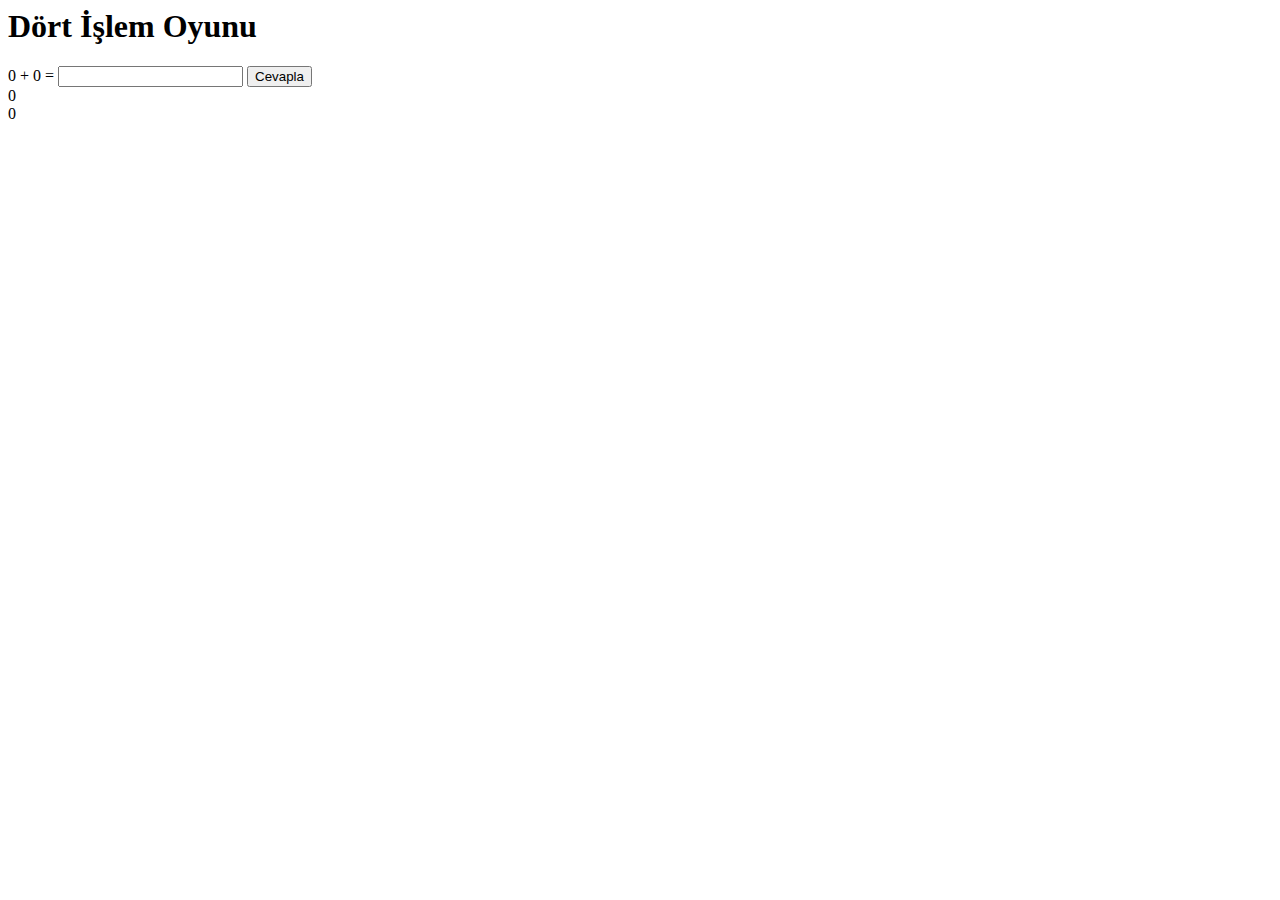
<file: app.html>
<html>
<head>

<title>Dört işlem oyunu</title>

</head>

<body>
<div id="genel">
<h1>Dört İşlem Oyunu</h1>
<span id="number1">0</span>
<span id="islem">+</span>
<span id="number2">0</span>
<span>=</span>
<input type="text" id="sonuc">
<input type="button" value="Cevapla" id="result">
<div style="clear:both"></div>
<div id="dogru">0</div>
<div id="yanlis">0</div>
<div style="clear:both"></div>
</div>

</body>
</html>
</file>
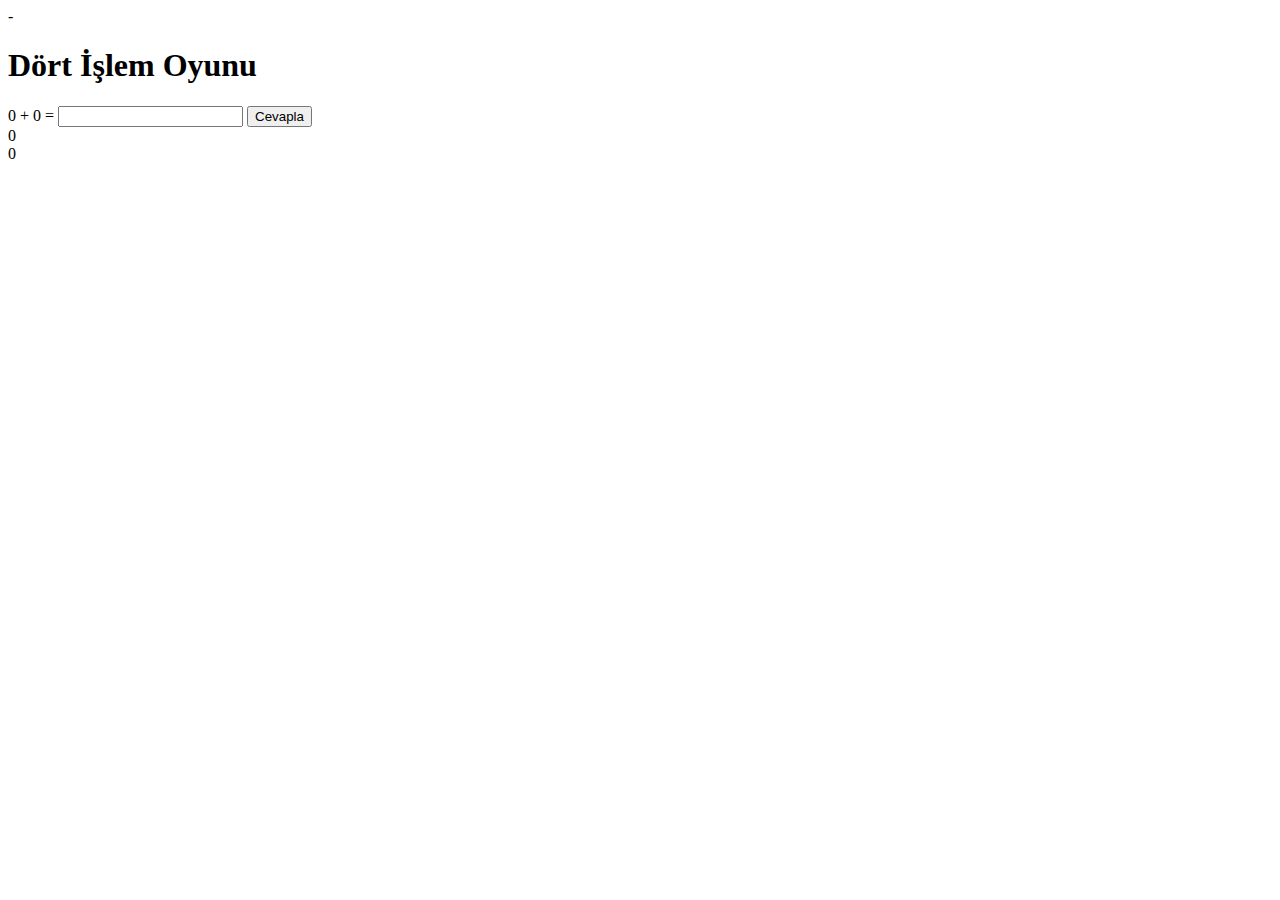
<file: app1.html>
-<html>
<head>

<title>Dört işlem oyunu</title>

</head>

<body>
<div id="genel">
<h1>Dört İşlem Oyunu</h1>
<span id="number1">0</span>
<span id="islem">+</span>
<span id="number2">0</span>
<span>=</span>
<input type="text" id="sonuc">
<input type="button" value="Cevapla" id="result">
<div style="clear:both"></div>
<div id="dogru">0</div>
<div id="yanlis">0</div>
<div style="clear:both"></div>
</div>

</body>
</html>
</file>
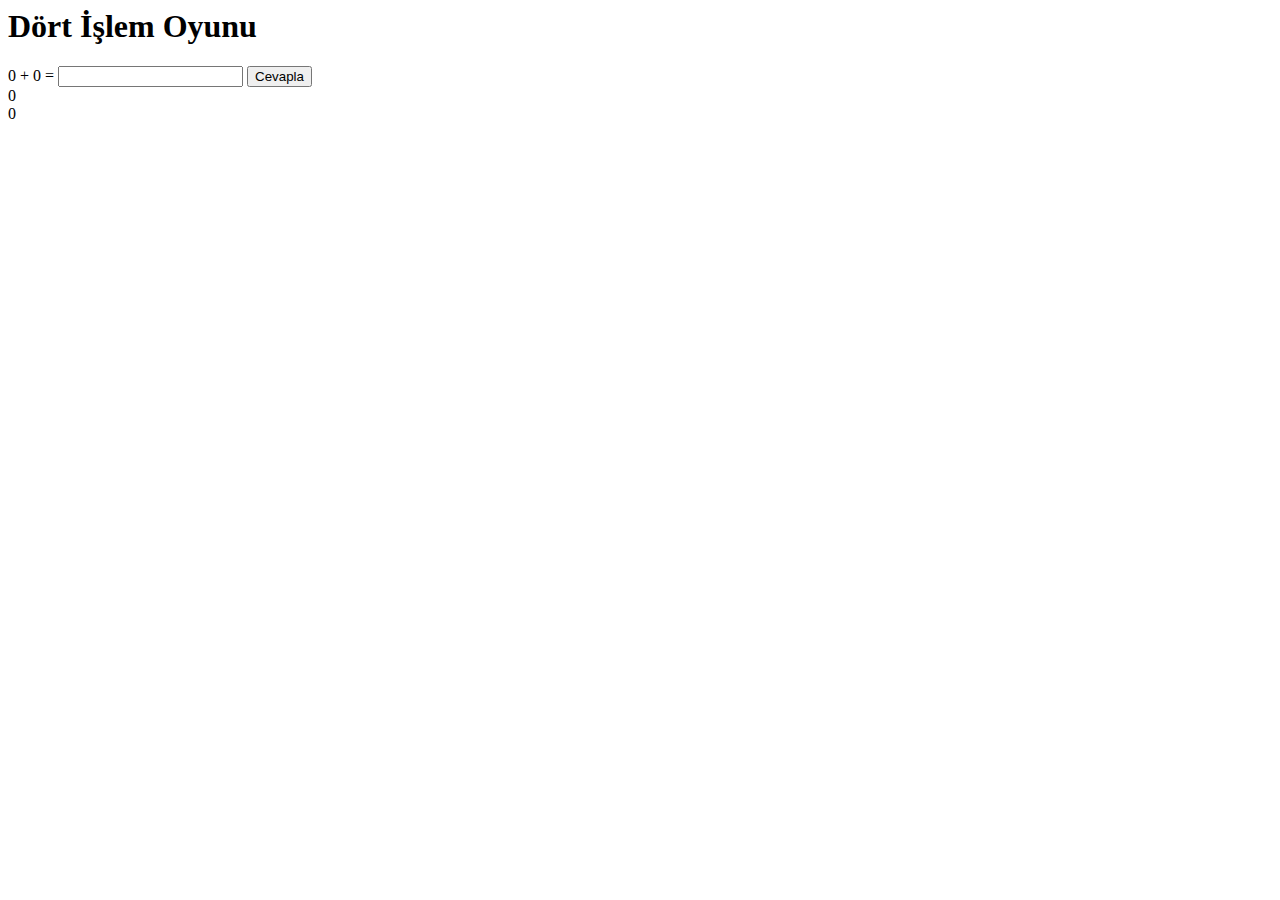
<file: Basic Calculator/app1.html>
<html>
<head>

<title>Dört işlem oyunu</title>

</head>

<body>
<div id="genel">
<h1>Dört İşlem Oyunu</h1>
<span id="number1">0</span>
<span id="islem">+</span>
<span id="number2">0</span>
<span>=</span>
<input type="text" id="sonuc">
<input type="button" value="Cevapla" id="result">
<div style="clear:both"></div>
<div id="dogru">0</div>
<div id="yanlis">0</div>
<div style="clear:both"></div>
</div>

</body>
</html>
</file>
